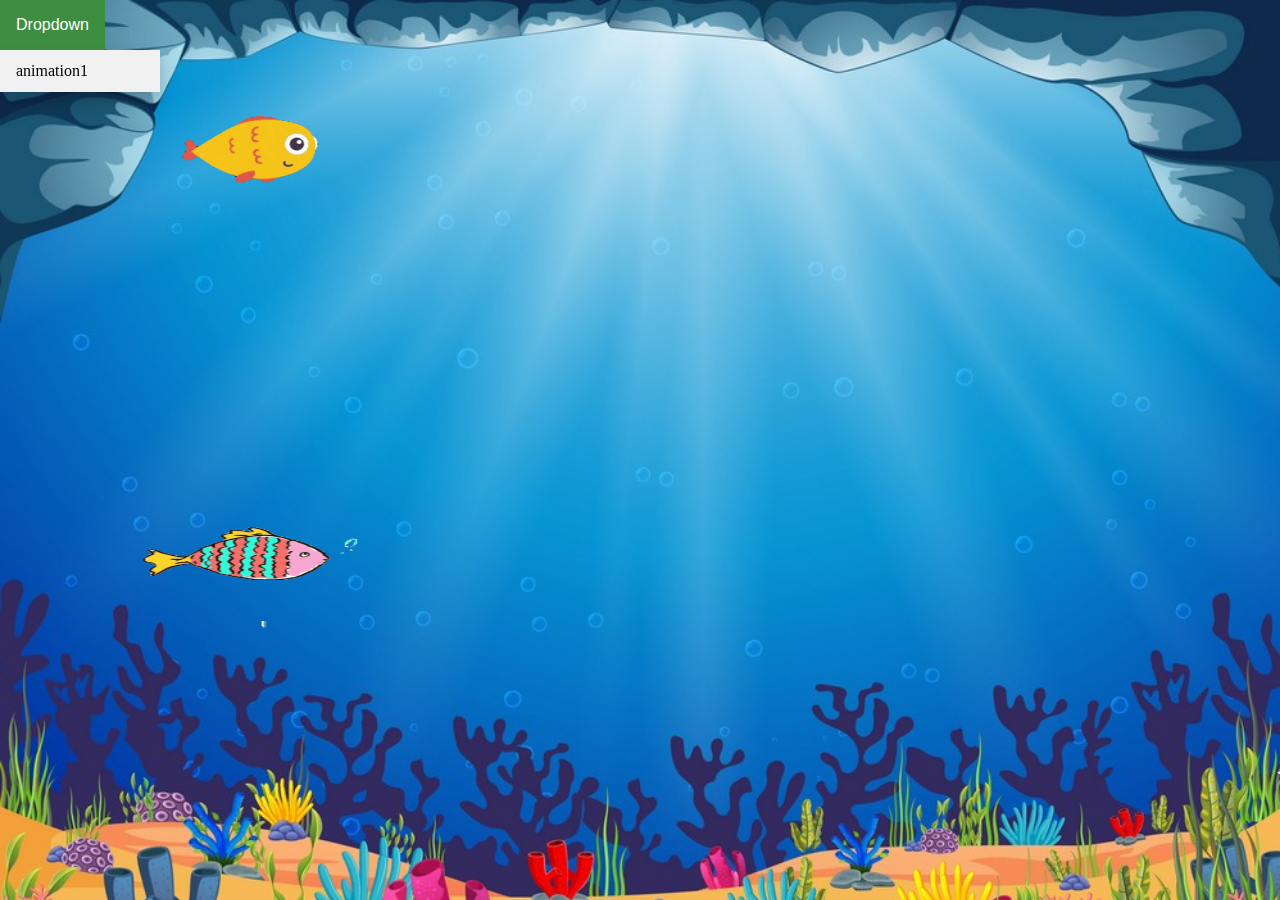
<file: index.html>
<!DOCTYPE html>
<html lang="en">
<head>
    <meta charset="UTF-8">
    <meta name="viewport" content="width=device-width, initial-scale=1.0">
    <title>Document</title>
    <link rel="stylesheet" href="css/style.css">
</head>
<body background="img/Ocean background1.jpg">
    <div class="dropdown">
        <button class="dropbtn">Dropdown</button>
        <div class="dropdown-content">
          <a href="animation1.html">animation1</a>
        </div>
      </div>
    <div>
        <marquee direction="right"><img src="img/giphy-1--unscreen (1).gif"></marquee>
    </div>
    <div class="div2">
        <marquee direction="left"><img src="img/perfection-unscreen.gif"></marquee>
    </div>
    <div>
        <marquee direction="right"><img src="img/giphy-unscreen.gif"></marquee>
    </div>
    <div class="div4">
        <marquee direction="left"><img src="img/jelly-unscreen.gif"></marquee>
    </div>
</body>
</html>
</file>
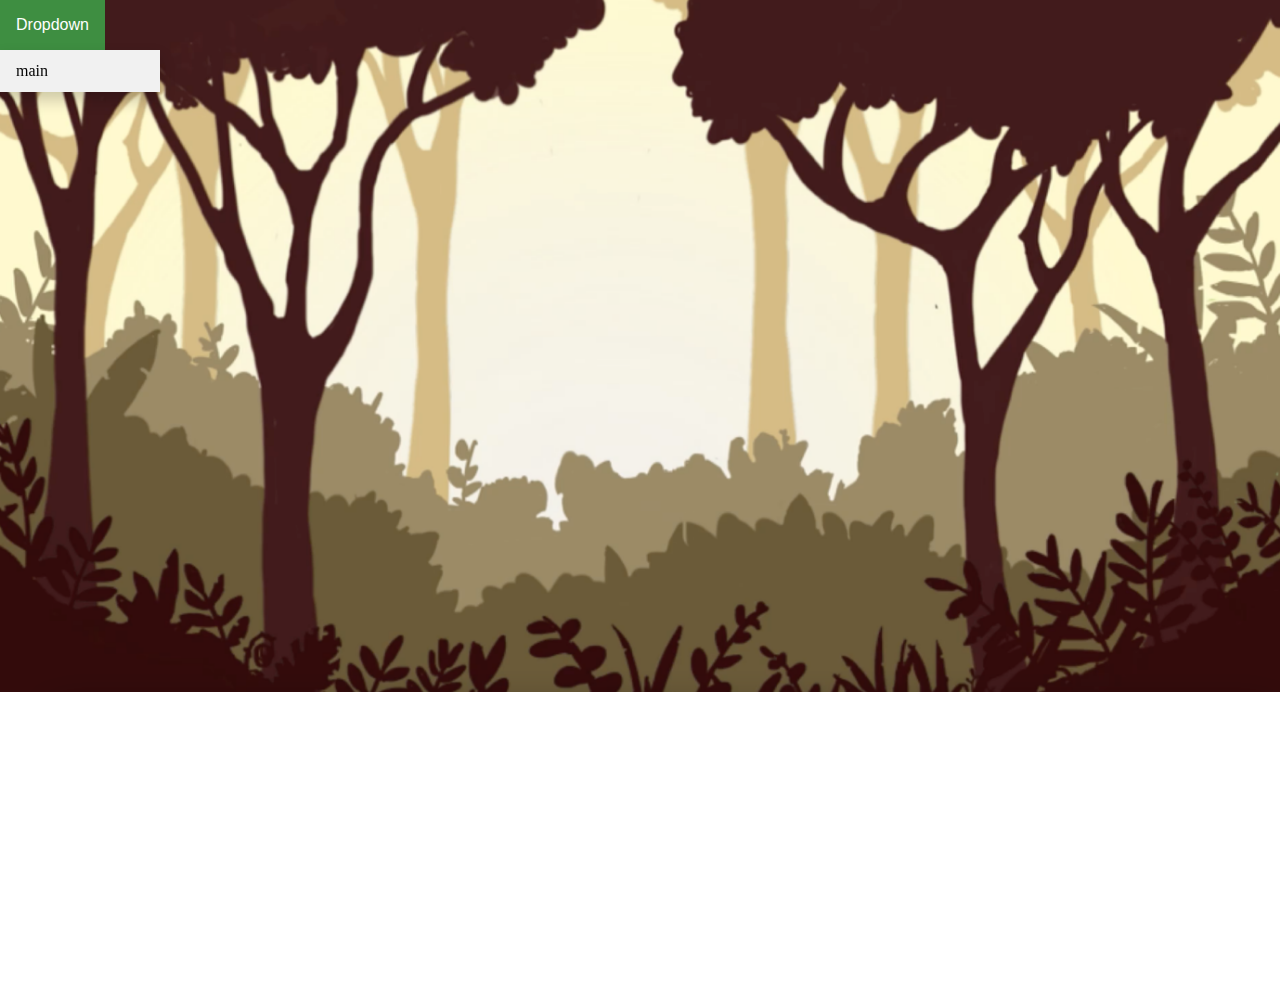
<file: animation1.html>
<!DOCTYPE html>
<html lang="en">
<head>
    <meta charset="UTF-8">
    <meta name="viewport" content="width=device-width, initial-scale=1.0">
    <title>Document</title>
    <link rel="stylesheet" href="css/style.css">
</head>
<body background="img/forest.webp">
    <div class="dropdown">
        <button class="dropbtn">Dropdown</button>
        <div class="dropdown-content">
          <a href="index.html">main</a>
        </div>
      </div>
    <div class="birb">
        <marquee direction="left"> <img src="img/birb-unscreen.gif" alt=""></marquee>
    </div>
    <div></div>

    <div class="fox">
        <marquee direction="left"><img src="img/foxy-unscreen.gif"></marquee>
    </div>
</body>
</html>
</file>
<file: css/style.css>
body {
    background-repeat: no-repeat;
    background-size: cover;
    margin: 0;
    padding: 0;
}

marquee {
    width: 100%;
    height: 200px;
    overflow: hidden;
}

img {
    width: 400px;
    height: 200px;
    display: inline-block;
    position: absolute;
}
.div4 {
    width: 100%;
    height: 200px;
    position: relative;
    animation: mymove 4s linear infinite alternate; /* alternate between moving down and up */
}

@keyframes mymove {
    0% {
        top: 0; /* start at the top */
    }
    100% {
        top: 200px; /* move to the bottom */
    }
}

/* Dropdown Content  */

/* Dropdown Button */
.dropbtn {
    background-color: #0b0520;
    color: white;
    padding: 16px;
    font-size: 16px;
    border: none;
  }
  
  /* The container <div> - needed to position the dropdown content */
  .dropdown {
    position: relative;
    display: inline-block;
  }
  
  .dropdown-content {
    display: none;
    position: absolute;
    background-color: #f1f1f1;
    min-width: 160px;
    box-shadow: 0px 8px 16px 0px rgba(0,0,0,0.2);
    z-index: 1;
  }
  
  /* Links inside the dropdown */
  .dropdown-content a {
    color: black;
    padding: 12px 16px;
    text-decoration: none;
    display: block;
  }
  
  /* Change color of dropdown links on hover */
  .dropdown-content a:hover {background-color: #ddd;}
  
  /* Show the dropdown menu on hover */
  .dropdown:hover .dropdown-content {display: block;}
  
  /* Change the background color of the dropdown button when the dropdown content is shown */
  .dropdown:hover .dropbtn {background-color: #3e8e41;}

  .birb {
    width: 100%;
    height: 200px;
    position: relative;
    animation: mymove 4s linear infinite alternate; /* alternate between moving down and up */
  }
  @keyframes mymove {
    0% {
        top: 0; /* start at the top */
    }
    100% {
        top: 200px; /* move to the bottom */
    }
}

.fox{
  width: 100%;
  height: 200px;
  position: relative;
  bottom: -550px;
}
</file>
